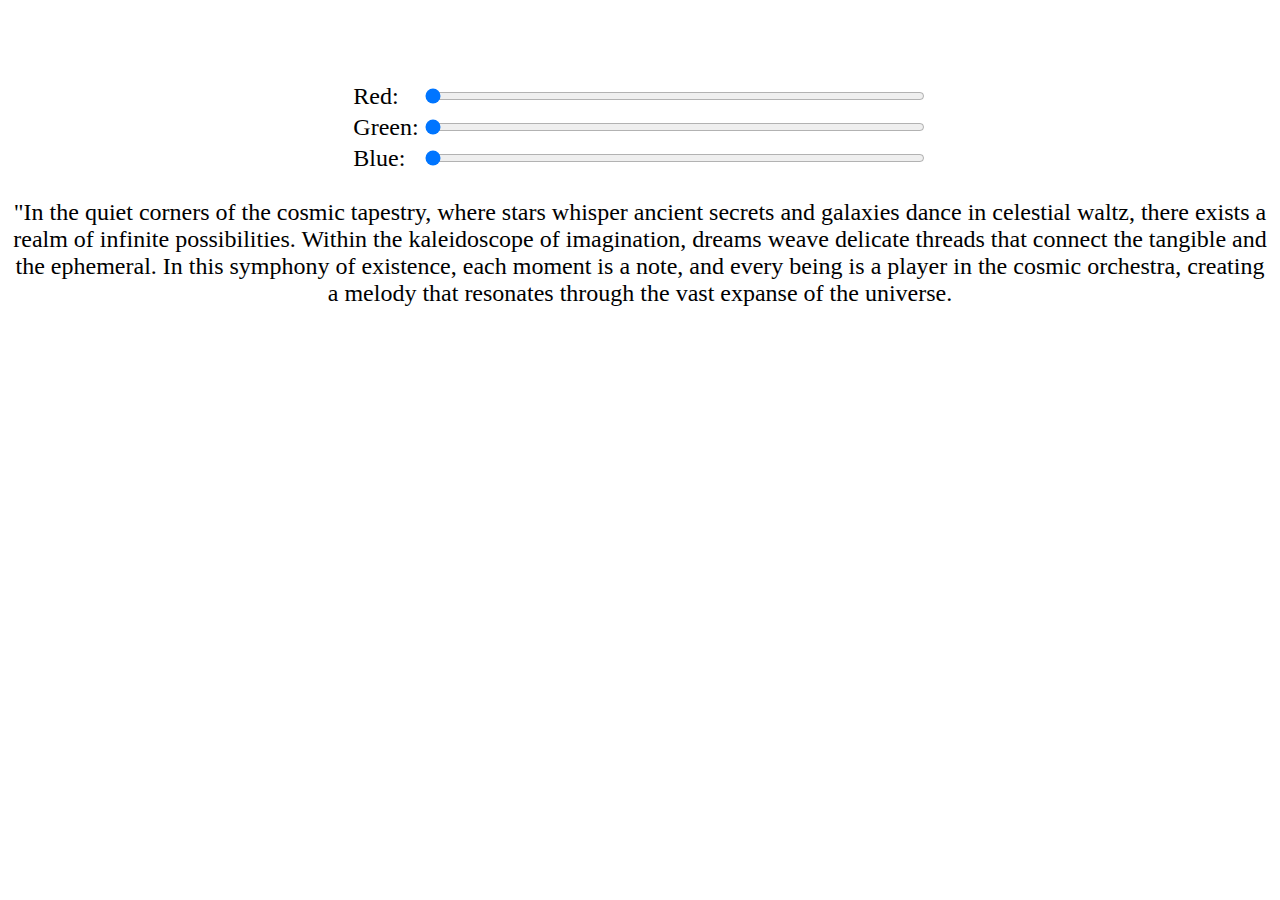
<file: lab2/index.html>
<!DOCTYPE html>
<html lang="en">
  <head>
    <meta charset="UTF-8" />
    <meta name="viewport" content="width=device-width, initial-scale=1.0" />
    <title>Text color range</title>
    <link rel="stylesheet" href="css/style.css" />
  </head>
  <body>
    <main>
      <table>
        <tbody>
          <tr>
            <td>
              <label for="red">Red:</label>
            </td>
            <td>
              <input type="range" min="0" max="255" value="0" id="red" />
            </td>
          </tr>
          <tr>
            <td>
              <label for="green">Green:</label>
            </td>
            <td>
              <input type="range" min="0" max="255" value="0" id="green" />
            </td>
          </tr>
          <tr>
            <td>
              <label for="blue">Blue:</label>
            </td>
            <td>
              <input type="range" min="0" max="255" value="0" id="blue" />
            </td>
          </tr>
        </tbody>
      </table>
      <p id="paragraph">
        "In the quiet corners of the cosmic tapestry, where stars whisper
        ancient secrets and galaxies dance in celestial waltz, there exists a
        realm of infinite possibilities. Within the kaleidoscope of imagination,
        dreams weave delicate threads that connect the tangible and the
        ephemeral. In this symphony of existence, each moment is a note, and
        every being is a player in the cosmic orchestra, creating a melody that
        resonates through the vast expanse of the universe.
      </p>
    </main>
    <script src="js/main.js"></script>
  </body>
</html>
</file>
<file: lab2/css/style.css>
main{
    margin-top: 80px;
}
table{
    margin: auto;
}
input{
    width: 500px;
}
label{
    font-size: 24px;
}

#paragraph{
    font-size: 24px;
    text-align: center;
}
</file>
